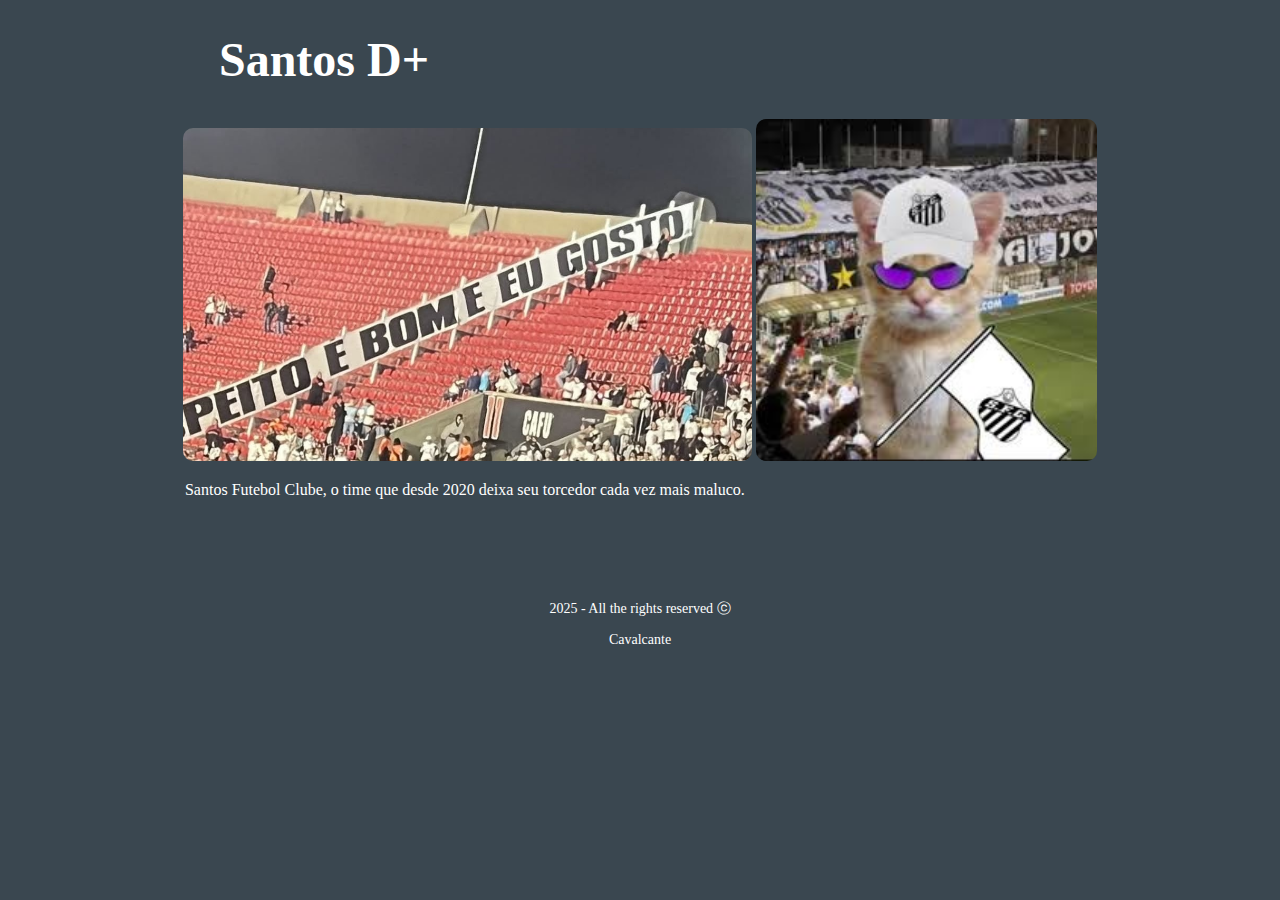
<file: front-end-design/aula04/index.html>
<!DOCTYPE html>
<html lang="pt-br">
<head>
    <meta charset="UTF-8">
    <meta name="viewport" content="width=device-width, initial-scale=1.0">
    <title>Página Inicial</title>
    <link rel="stylesheet" href="css/styles.css">
</head>
<body>
    <h1 class = "titulo-page"> Santos D+ </h1>
    <div class = "conteudos-img">
        <img src="imgs/jovem.jpg" alt="jovem" class="jovem-morumbi">
        <img src="imgs/gato-sfc.jpg" alt="gato-sfc" class="gato-sfc">
    </div>
    <div class = "textinho">
        <p>Santos Futebol Clube, o time que desde 2020 deixa seu torcedor cada vez mais 
            maluco.</p>
    </div>
</body>
<footer>
    <p>2025 - All the rights reserved ⓒ</p>
    <p>Cavalcante</p>
</footer>
</html>
</file>
<file: front-end-design/aula04/css/styles.css>
* {
    background-color: #3a4750;
    font-family: copperplate;
}
body {
    color: white;
}
.titulo-page{
        font-size: 48px;
        width:50%;
        text-align:center;
    }
    .titulo-page:hover{
        font-size: 56px;
    }
.conteudos-img{
    text-align:center;
    width:90%
    margin:100px;
    .jovem-morumbi{
        width:45%;
        border-radius:10px;
    }
    .gato-sfc{
        width:27%;
        border-radius:10px;
    }
}
.textinho{
    margin-left:14%;
}
footer{
    text-align:center;
    margin-top:8%;
    p{
        font-size:14px;
    }
}
</file>
